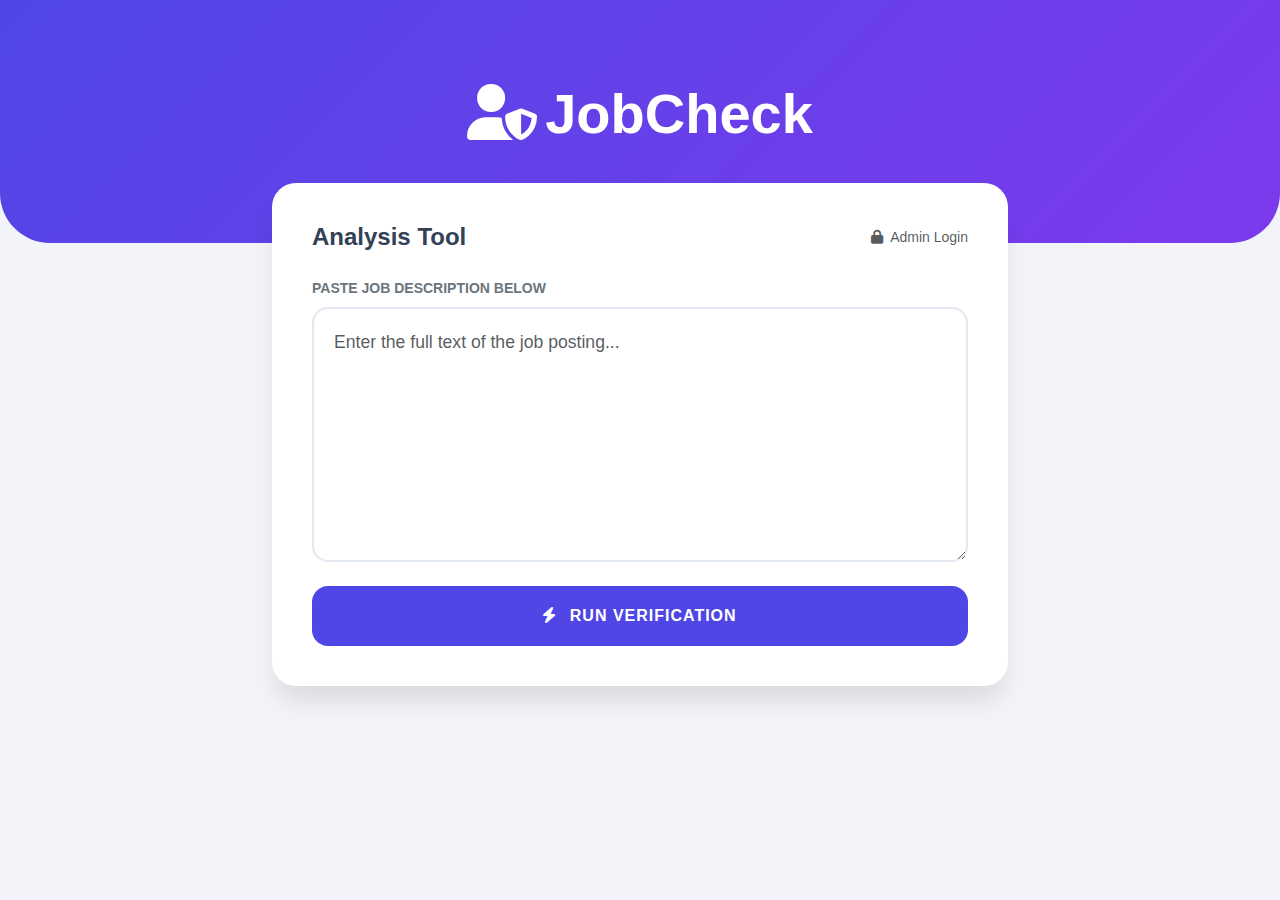
<file: fake-job/templates/index.html>
<!DOCTYPE html>
<html lang="en">
<head>
    <meta charset="UTF-8">
    <meta name="viewport" content="width=device-width, initial-scale=1.0">
    <title>JobCheck </title>
    <link href="https://cdn.jsdelivr.net/npm/bootstrap@5.3.0/dist/css/bootstrap.min.css" rel="stylesheet">
    <link href="https://cdnjs.cloudflare.com/ajax/libs/font-awesome/6.0.0/css/all.min.css" rel="stylesheet">
    <style>
        body { background-color: #f3f4f9; color: #334155; font-family: 'Inter', sans-serif; }
        
        .hero-section {
            background: linear-gradient(135deg, #4f46e5 0%, #7c3aed 100%);
            color: white; padding: 80px 0; border-radius: 0 0 50px 50px;
        }

        .main-card {
            background: #ffffff; border: none; border-radius: 24px;
            box-shadow: 0 20px 25px -5px rgba(0, 0, 0, 0.1);
            margin-top: -60px; padding: 40px;
        }

        .form-control {
            border: 2px solid #e2e8f0; border-radius: 16px; padding: 20px;
            font-size: 1.1rem; transition: 0.3s;
        }

        .form-control:focus {
            border-color: #4f46e5; box-shadow: 0 0 0 4px rgba(79, 70, 229, 0.1);
        }

        .btn-analyze {
            background: #4f46e5; color: white; border: none; border-radius: 16px;
            padding: 18px; font-weight: 700; letter-spacing: 1px; transition: 0.3s;
        }

        .btn-analyze:hover {
            background: #4338ca; transform: translateY(-2px);
            box-shadow: 0 10px 15px -3px rgba(79, 70, 229, 0.4);
        }

        #result_section { display: none; }
        
        .result-card {
            border-radius: 20px; border: none;
            background: #ffffff; padding: 30px;
        }

        .badge-confidence {
            font-size: 0.9rem; background: #e0e7ff; color: #4338ca;
            padding: 8px 16px; border-radius: 50px; font-weight: 600;
        }
    </style>
</head>
<body>

    <div class="hero-section text-center">
        <div class="container">
            <h1 class="display-4 fw-bold mb-3"><i class="fas fa-user-shield me-2"></i>JobCheck</h1>
            
        </div>
    </div>

    <div class="container">
        <div class="row justify-content-center">
            <div class="col-lg-8">
                <div class="main-card mb-5">
                    <div class="d-flex justify-content-between align-items-center mb-4">
                        <h4 class="fw-bold mb-0">Analysis Tool</h4>
                        <a href="/admin_login" class="text-decoration-none text-muted small"><i class="fas fa-lock me-1"></i> Admin Login</a>
                    </div>
                    
                    <label class="text-secondary small fw-bold mb-2">PASTE JOB DESCRIPTION BELOW</label>
                    <textarea id="job_input" class="form-control mb-4" rows="8" placeholder="Enter the full text of the job posting..."></textarea>
                    
                    <button id="check_btn" onclick="runAI()" class="btn btn-analyze w-100">
                        <i class="fas fa-bolt me-2"></i> RUN VERIFICATION
                    </button>
                </div>

                <div id="result_section" class="mb-5">
                    <div class="result-card shadow-sm text-center border">
                        <span class="badge-confidence mb-3 d-inline-block"> CONFIDENCE SCORE: <span id="conf_val">0</span>%</span>
                        <h2 id="prediction_label" class="display-5 fw-bold mb-3"></h2>
                        
                        <div class="progress mb-4" style="height: 12px; border-radius: 10px;">
                            <div id="progress_bar" class="progress-bar progress-bar-striped progress-bar-animated" role="progressbar"></div>
                        </div>

                        <p id="detail_msg" class="text-secondary mb-4"></p>
                        
                        <div class="d-flex justify-content-center gap-2">
                            <button onclick="window.location.reload()" class="btn btn-outline-secondary px-4 rounded-pill">Clear & Reset</button>
                            <button onclick="alert('Thank you for flagging!')" class="btn btn-outline-danger px-4 rounded-pill">Flag Error</button>
                        </div>
                    </div>
                </div>
            </div>
        </div>
    </div>


    <script>
    async function runAI() {
        const text = document.getElementById('job_input').value;
        const btn = document.getElementById('check_btn');
        
        if(!text.trim()) {
            alert("Please paste a job description first!");
            return;
        }

        btn.disabled = true;
        btn.innerHTML = '<span class="spinner-border spinner-border-sm me-2"></span> PROCESSING NLP...';

        try {
            const response = await fetch('/predict', {
                method: 'POST',
                headers: {'Content-Type': 'application/json'},
                body: JSON.stringify({text: text})
            });
            const data = await response.json();

            // Reveal Results
            document.getElementById('result_section').style.display = 'block';
            const label = document.getElementById('prediction_label');
            const bar = document.getElementById('progress_bar');
            
            label.innerText = data.prediction;
            label.className = data.prediction === "Fake Job" ? "display-5 fw-bold text-danger" : "display-5 fw-bold text-success";
            
            document.getElementById('conf_val').innerText = data.confidence;
            bar.style.width = data.confidence + '%';
            bar.className = data.prediction === "Fake Job" ? "progress-bar bg-danger" : "progress-bar bg-success";
            
            document.getElementById('detail_msg').innerText = "Our Logistic Regression model has classified this posting as " + data.prediction + ".";

            // Scroll to result
            window.scrollTo({ top: document.body.scrollHeight, behavior: 'smooth' });

        } catch (error) {
            alert("Error connecting to server.");
        } finally {
            btn.disabled = false;
            btn.innerHTML = '<i class="fas fa-bolt me-2"></i> RUN AI VERIFICATION';
        }
    }
    </script>
</body>
</html>
</file>
